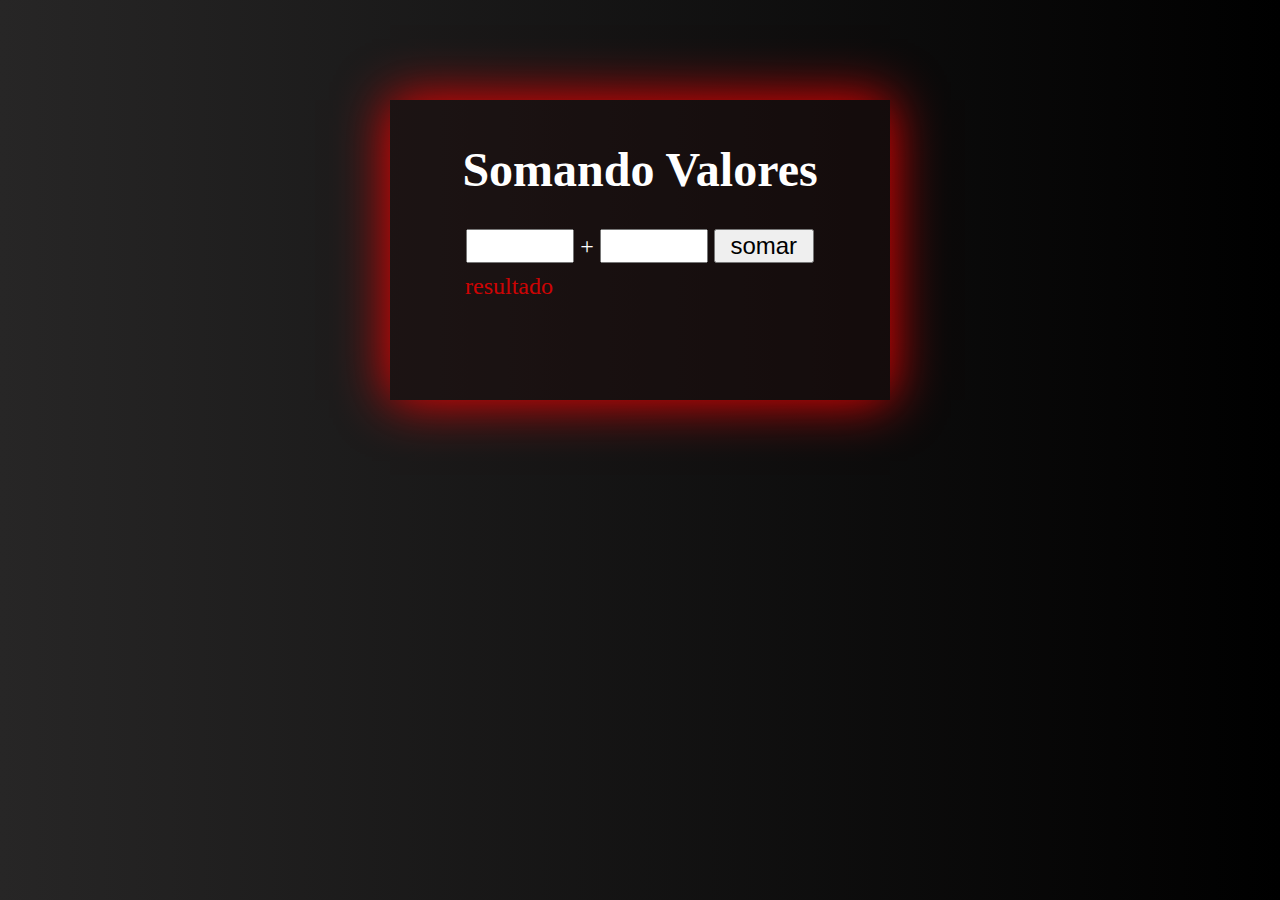
<file: somando.html>
<!DOCTYPE html>
<html lang="en">

<head>
    <meta charset="UTF-8">
    <meta http-equiv="X-UA-Compatible" content="IE=edge">
    <meta name="viewport" content="width=device-width, initial-scale=1.0">
    <title>somando</title>

    <style>
        @font-face {
            font-family: 'FonteHard';
            src: url(Fontes/ZenAntique-Regular.ttf) format('truetype');
            font-weight: normal;
            font-style: normal;
        }
        
        body {
            font: normal 1.5em 'FontHard';
            background-image: linear-gradient(to right, #272626, #000000);
            color: white;
        }
        
        section {
            margin: auto;
            margin-top: 100px;
            background: rgba(29, 13, 13, 0.479);
            width: 500px;
            height: 300px;
            box-shadow: 0px 0px 50px red;
        }
        
        input {
            font: normal 18pt Arial;
            width: 100px;
        }
        
        #cal {
            text-align: center;
            padding: 10px;
        }
        
        #res {
            margin-left: 75px;
            color: rgba(255, 0, 0, 0.801);
        }
    </style>
</head>

<body>
    <section>
        <div id="cal">
            <h1>Somando Valores</h1>
            <input type="number" name="txtn1" id="txtn1"> +
            <input type="number" name="txtn2" id="txtn2">

            <input type="button" value="somar" id="BtId">
        </div>
        <div id="res">
            resultado
        </div>
    </section>

</body>
<script>
    var bu = document.getElementById(`BtId`);
    bu.addEventListener("click", somar);

    function somar() {
        var n1 = document.getElementById("txtn1");
        var n2 = document.querySelector("input#txtn2 ");
        var res = document.getElementById("res");



        var nn = Number(n1.value)
        var ns = Number(n1.value)
        var s = nn + ns;
        if (nn == " " && ns == " ") {
            res.innerHTML = "Erro Introduza valores ";
        } else {
            res.innerHTML = `A soma é ${s}`;
        }

    }
</script>

</html>
</file>
